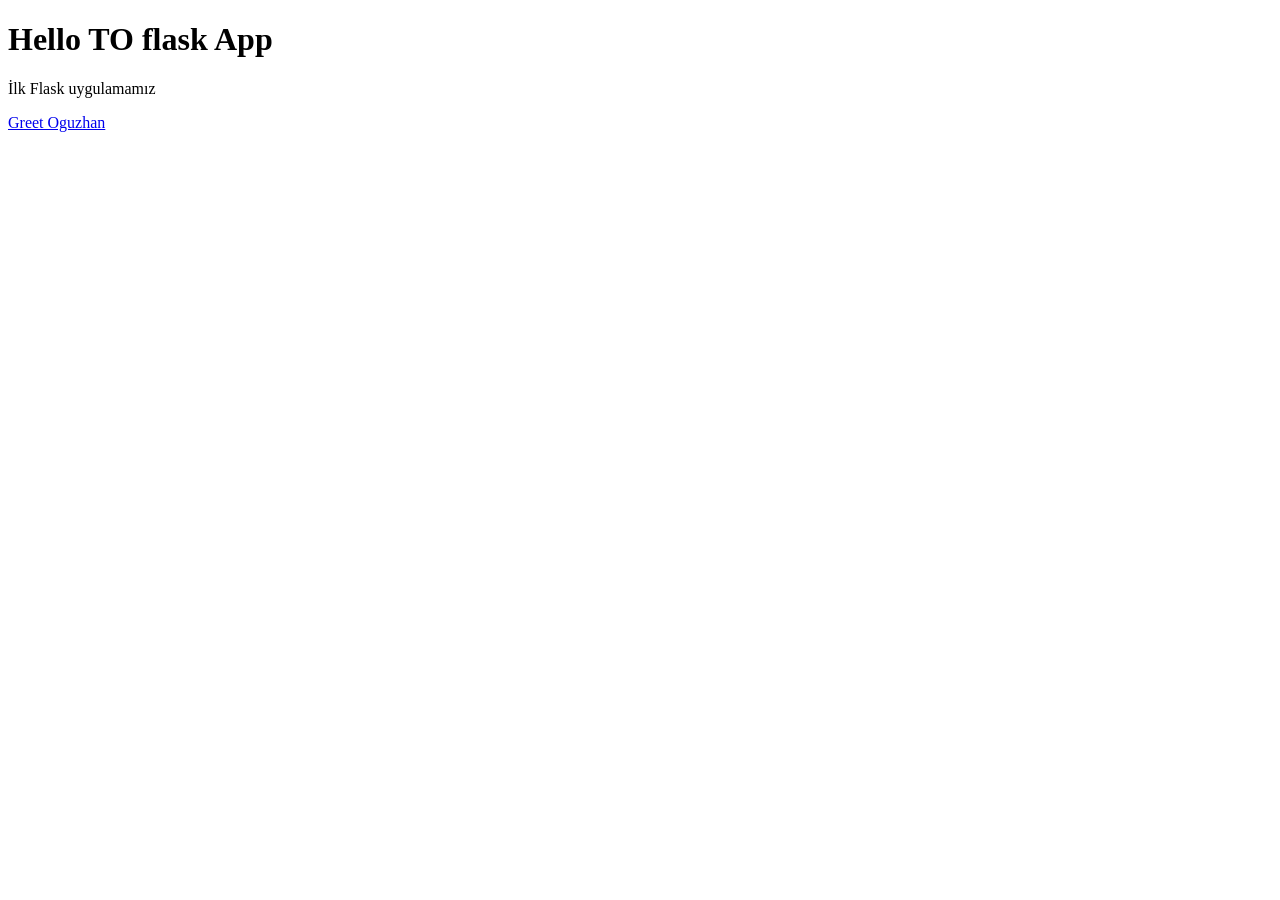
<file: python/web/templates/index.html>
<!DOCTYPE html>
<html lang="en">
<head>
    <meta charset="UTF-8">
    <title>Hello Flask</title>
</head>
<body>
    <h1>Hello TO flask App</h1>
    <p>İlk Flask uygulamamız</p>
    <a href="/greet/Oguzhan">Greet Oguzhan</a>
</body>
</html>
</file>
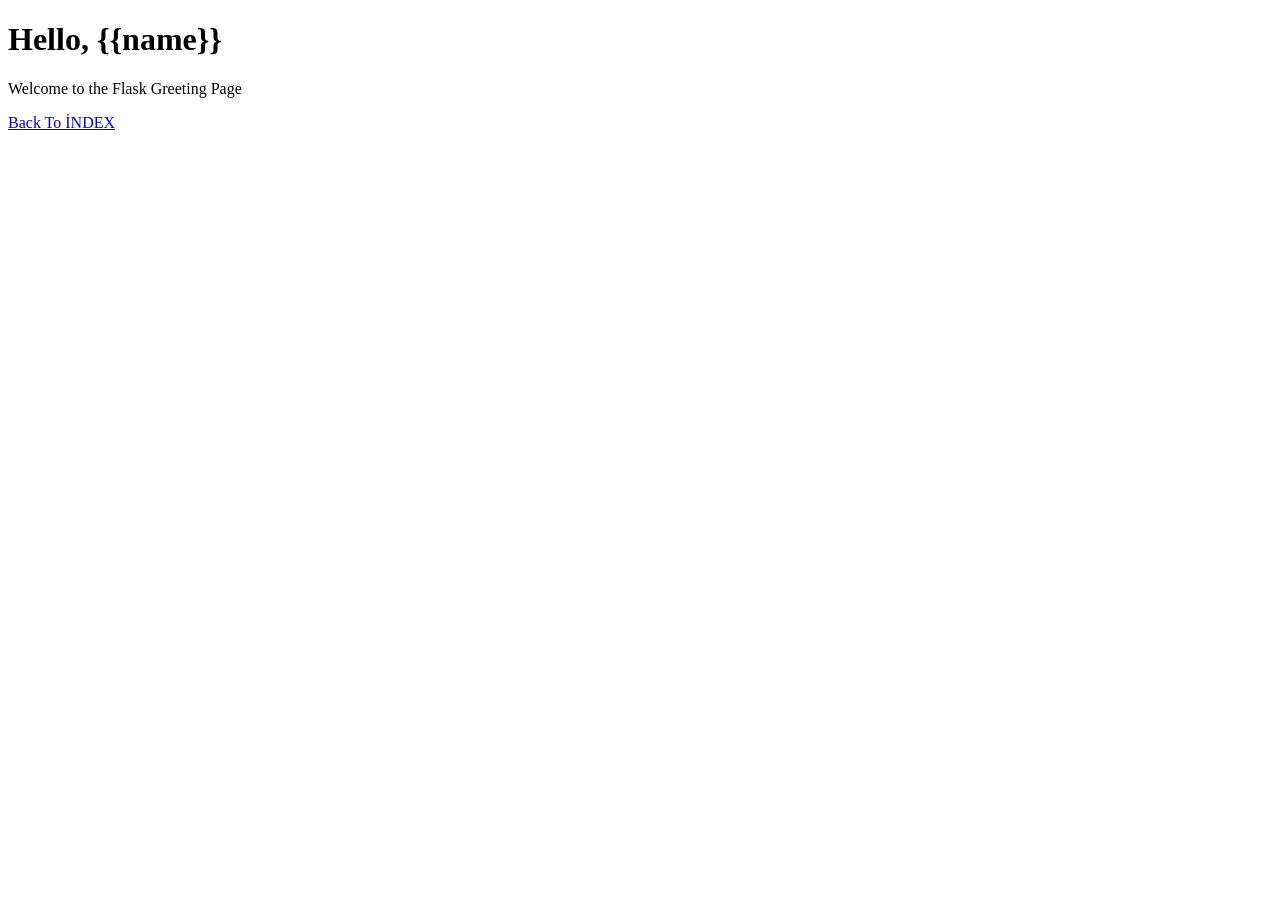
<file: python/web/templates/greet.html>
<!DOCTYPE html>
<html lang="en">
<head>
    <meta charset="UTF-8">
    <title>Karşılama Sayfası</title>
</head>
<body>
    <h1>Hello, {{name}}</h1>
    <p>Welcome to the Flask Greeting Page</p>
    <a href="/">Back To İNDEX</a>
</body>
</html>
</file>
